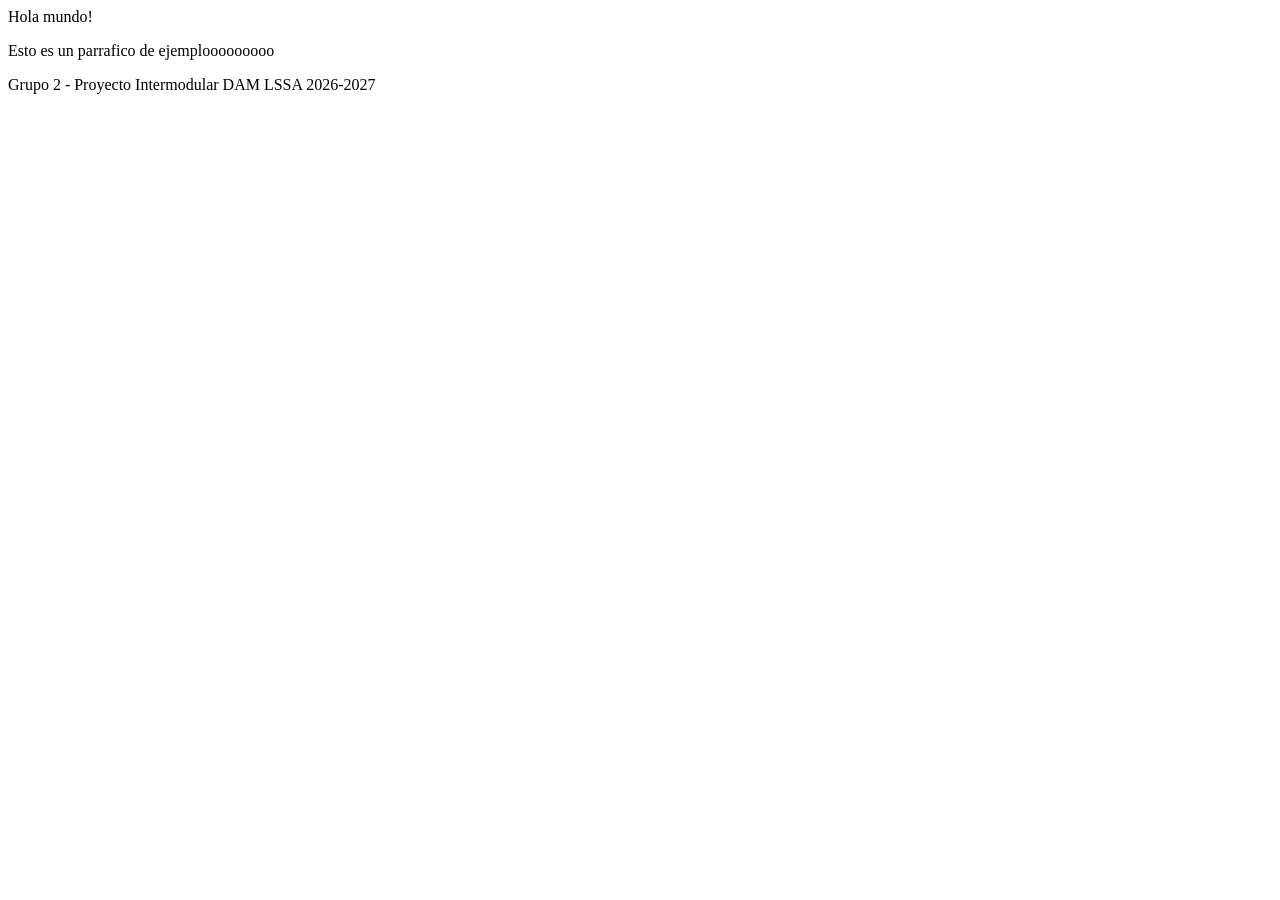
<file: index.html>
<html>
    <head>
        <meta charset="UTF-8" lang="es">
    </head>
    <body>
        <header>Hola mundo!</header>
        <section>
            <p>Esto es un parrafico de ejemplooooooooo</p>
        </section>
        <footer>Grupo 2 - Proyecto Intermodular DAM LSSA 2026-2027</footer>
    </body>
</html>
</file>
